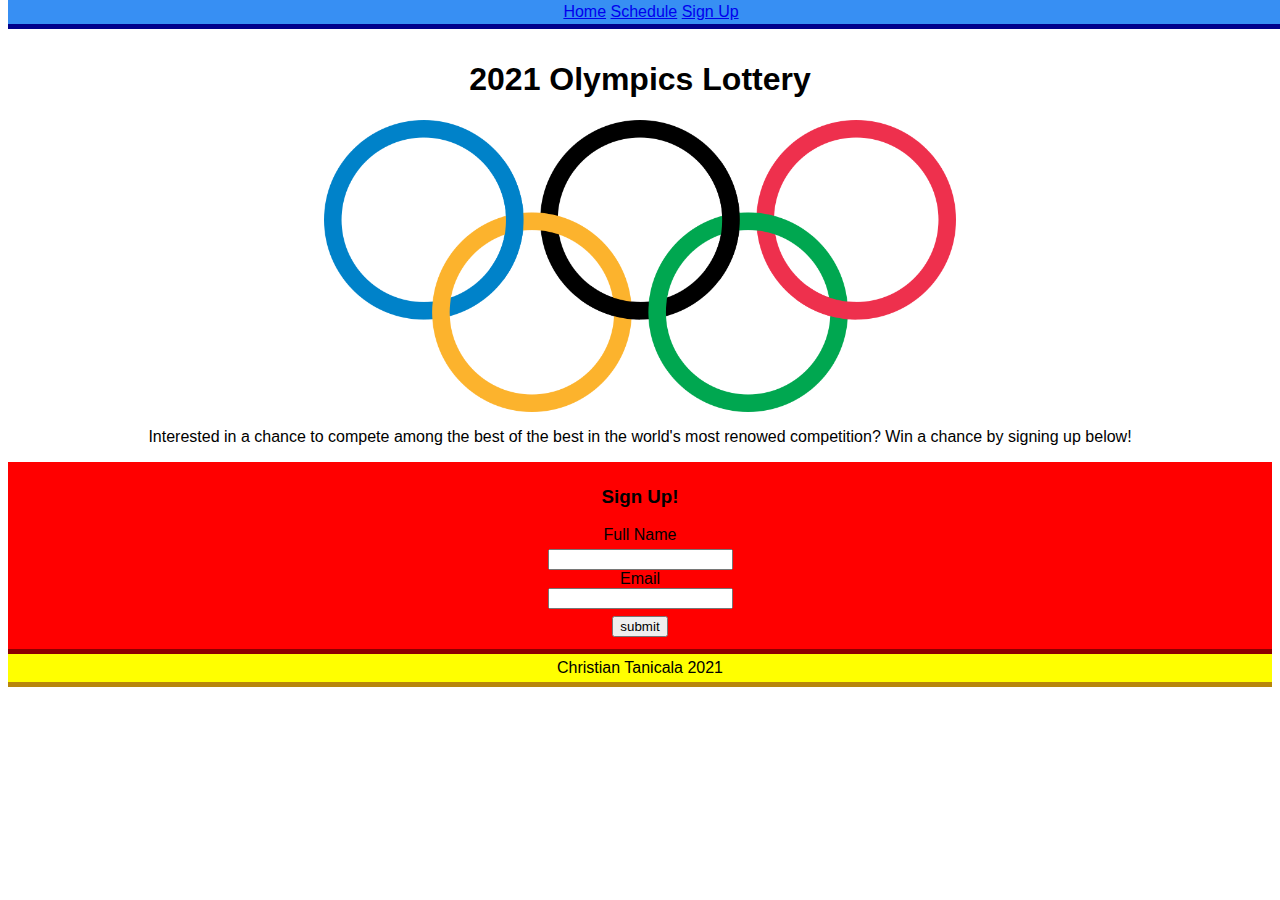
<file: Project-01/index.html>
<!DOCTYPE html>
<html lang="en-US">

  <head>
    <meta charset="UTF-8">
    <title>Olympics Sign Up</title>
    <link rel="stylesheet" href="./assets/css/style.css">
  </head>

  <body>
    <header>

      <div class="navbar">
      <a href="https://olympics.com/en/">Home</a>
      <a href="https://olympics.com/tokyo-2020/olympic-games/en/results/all-sports/olympic-schedule.htm">Schedule</a>
      <a href="#Contact">Sign Up</a>
      </div>

      <h1>2021 Olympics Lottery</h1>

    </header> 

    <img src="./assets/Pictures/1024px-Olympic_rings_without_rims.svg.png" img id="Rings" alt="Olympic Rings Logo">
   
    <p>
      Interested in a chance to compete among the best of the best in the world's most renowed competition? Win a chance by signing up below!
    </p>

    
    
    <section>
      <h3 id="Contact">Sign Up!</h3>
      <label for="name">Full Name</label>
      <br>
      <input type="text" id="name">
      <br>
      <label for="name">Email</label>
      <br>
      <input type="email" id="email">
      <br>
      <input type="submit" Value="submit" id="submit">
    </section>

    <footer>
    Christian Tanicala 2021
    </footer>

  </body>
  
  
</html>
</file>
<file: Project-01/assets/css/style.css>
html * {
  font-family:'Lucida Sans', 'Lucida Sans Regular', 'Lucida Grande', 'Lucida Sans Unicode', Geneva, Verdana, sans-serif;
}

.navbar {
  position: fixed;
  top: 0;
  width: 100%;
  background-color:rgb(55, 143, 243);
  text-align: center;
  padding: 3px;
  border-bottom: 5px solid darkblue
}

h1 {
  text-align: center;
  Padding-top: 30pt;
}

#Rings {
  width: 50%;
  display: block;
  margin-left: auto;
  margin-right: auto;
}

h3 {
  text-align: center;
}

p {
  text-align: center;
}

section {
  display: block;
  background-color: red;
  border-bottom: 5px solid darkred;
  padding: 5px;
  text-align: center;
}

#name {
  margin-top: 5px;
}

#submit {
  margin: 5pt
}

footer {
  text-align: center;
  background-color: yellow;
  border-bottom: 5px solid darkgoldenrod;
  padding: 5px;
}
</file>
